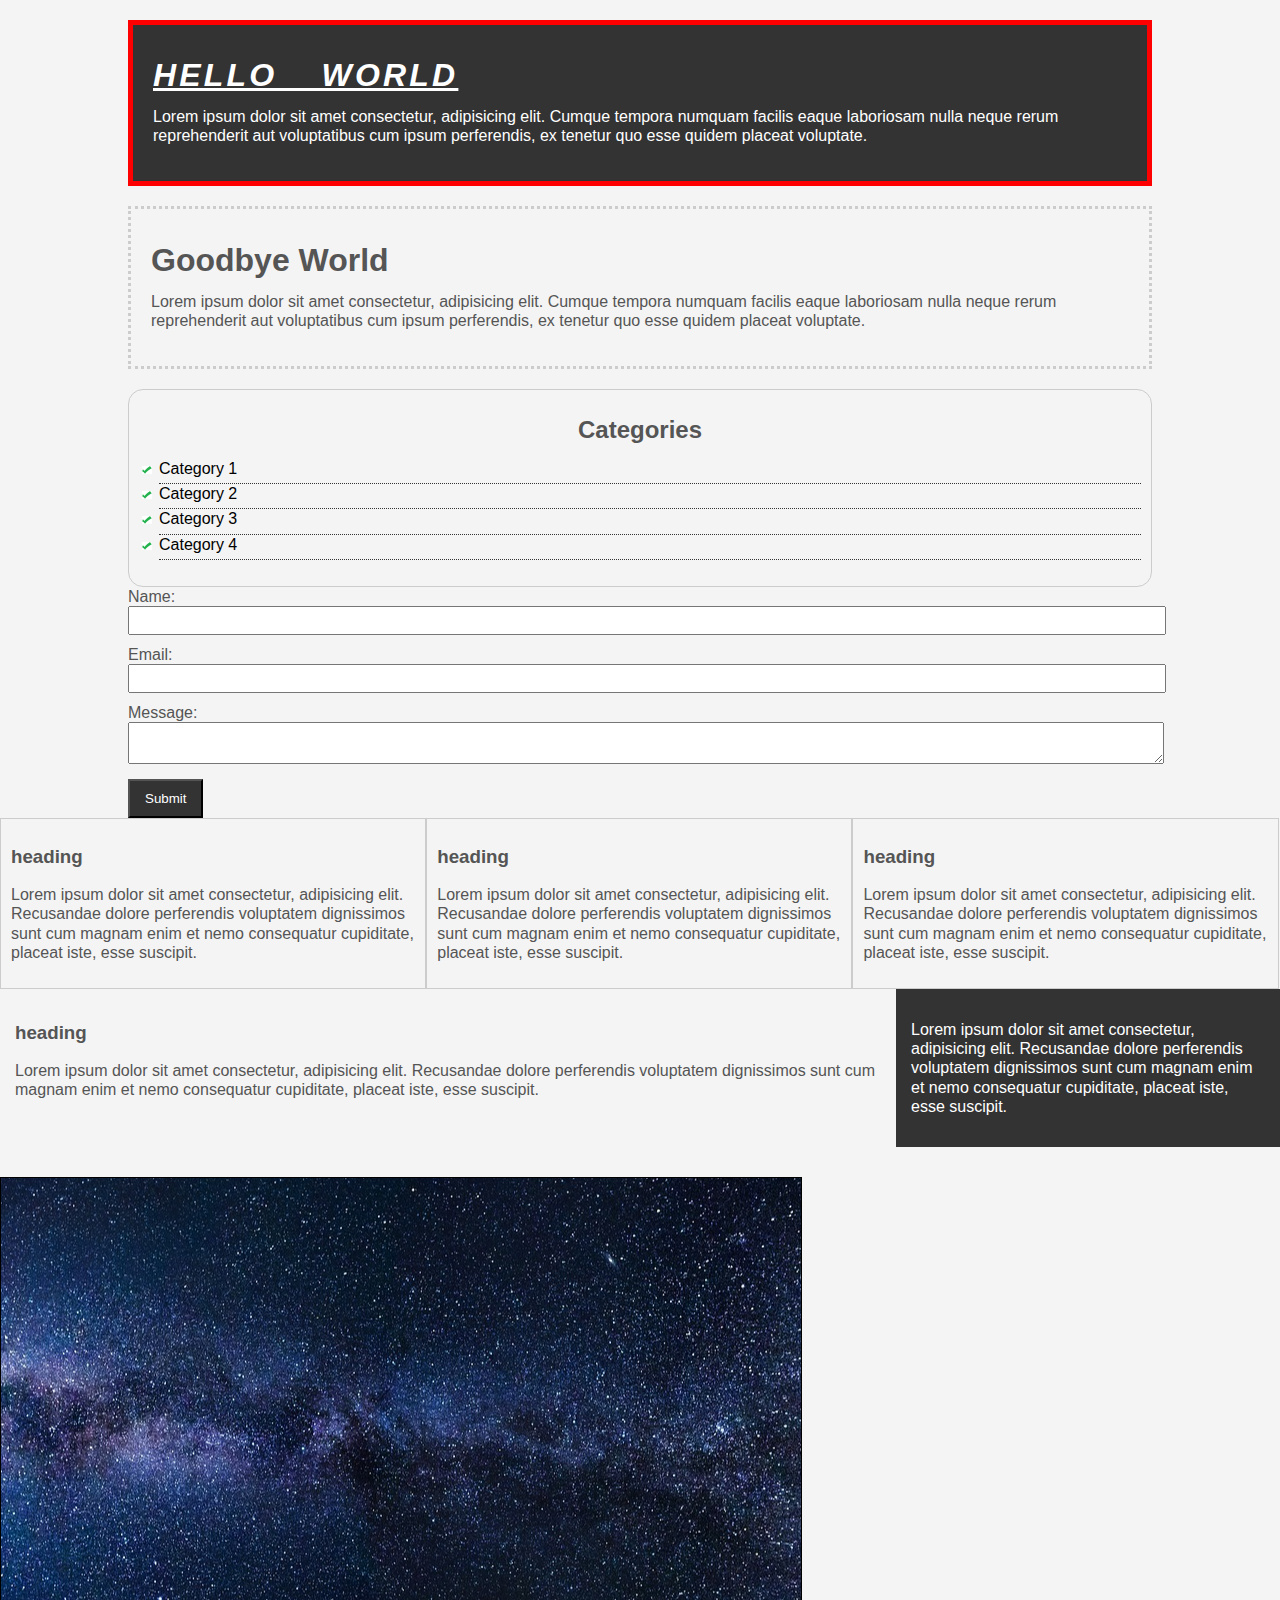
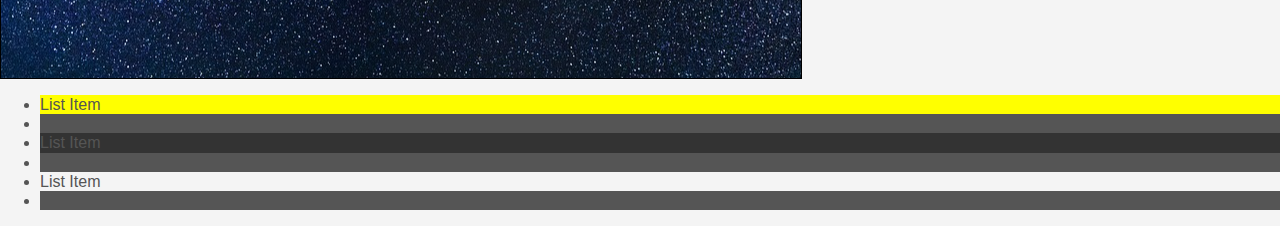
<file: CSS/index.html>
<!DOCTYPE html>
<html>
    <head>
        <title>Css Cheat Sheet</title>
        <link rel="stylesheet" href="style.css">
    </head>
    <body>
            <div class="container">
            <div class="box-1">
                <h1>Hello World</h1>
                <p>Lorem ipsum dolor sit amet consectetur, adipisicing elit. Cumque tempora numquam facilis eaque laboriosam nulla neque rerum reprehenderit aut voluptatibus cum ipsum perferendis, ex tenetur quo esse quidem placeat voluptate.</p>
            </div>

            <div class="box-2">
                    <h1>Goodbye World</h1>
                    <p>Lorem ipsum dolor sit amet consectetur, adipisicing elit. Cumque tempora numquam facilis eaque laboriosam nulla neque rerum reprehenderit aut voluptatibus cum ipsum perferendis, ex tenetur quo esse quidem placeat voluptate.</p>
                </div>
                <div class="Catagories">
                    <h2>Categories</h2>
                    <ul>
                        <li><a href="#">Category 1</a></li>
                        <li><a href="#">Category 2</a></li>
                        <li><a href="#">Category 3</a></li>
                        <li><a href="#">Category 4</a></li>
                    </ul>
                </div>
                <form>
                    <div class="formGroup">
                        <label>Name: </label>
                        <input type="text" name="name">
                    </div>
                    <div class="formGroup">
                        <label>Email: </label>
                        <input type="text" name="Email">
                    </div>
                    <div class="formGroup">
                        <label>Message: </label>
                        <textarea name="message"></textarea>
                    </div>
                    <input class="button" type="submit" name="">
                    </div>
                </form>
                <div class="block">
                    <h3>heading</h3>
                    <p>Lorem ipsum dolor sit amet consectetur, adipisicing elit. Recusandae dolore perferendis voluptatem dignissimos
                        sunt cum magnam enim et nemo consequatur cupiditate, placeat iste, esse suscipit.</p>
                
                </div>
                <div class="block">
                    <h3>heading</h3>
                    <p>Lorem ipsum dolor sit amet consectetur, adipisicing elit. Recusandae dolore perferendis voluptatem dignissimos
                        sunt cum magnam enim et nemo consequatur cupiditate, placeat iste, esse suscipit.</p>
                
                </div>
                <div class="block">
                    <h3>heading</h3>
                    <p>Lorem ipsum dolor sit amet consectetur, adipisicing elit. Recusandae dolore perferendis voluptatem dignissimos
                        sunt cum magnam enim et nemo consequatur cupiditate, placeat iste, esse suscipit.</p>
                
                </div>
                <div class="clr"></div>
                <div id="main">
                        <h3>heading</h3>
                        <p>Lorem ipsum dolor sit amet consectetur, adipisicing elit. Recusandae dolore perferendis voluptatem dignissimos
                            sunt cum magnam enim et nemo consequatur cupiditate, placeat iste, esse suscipit.</p>
                </div>
                <div id="side">
                        <p>Lorem ipsum dolor sit amet consectetur, adipisicing elit. Recusandae dolore perferendis voluptatem dignissimos
                            sunt cum magnam enim et nemo consequatur cupiditate, placeat iste, esse suscipit.</p>
                </div>
                <div class="clr"></div>
                <div class="pBox"> 

                </div>

                <ul class="myList">
                    <li>List Item</li>
                    <li>List Item</li>
                    <li>List Item</li>
                    <li>List Item</li>
                    <li>List Item</li>
                    <li>List Item</li>
                </ul>
        </div>
    </body>
</html>
</file>
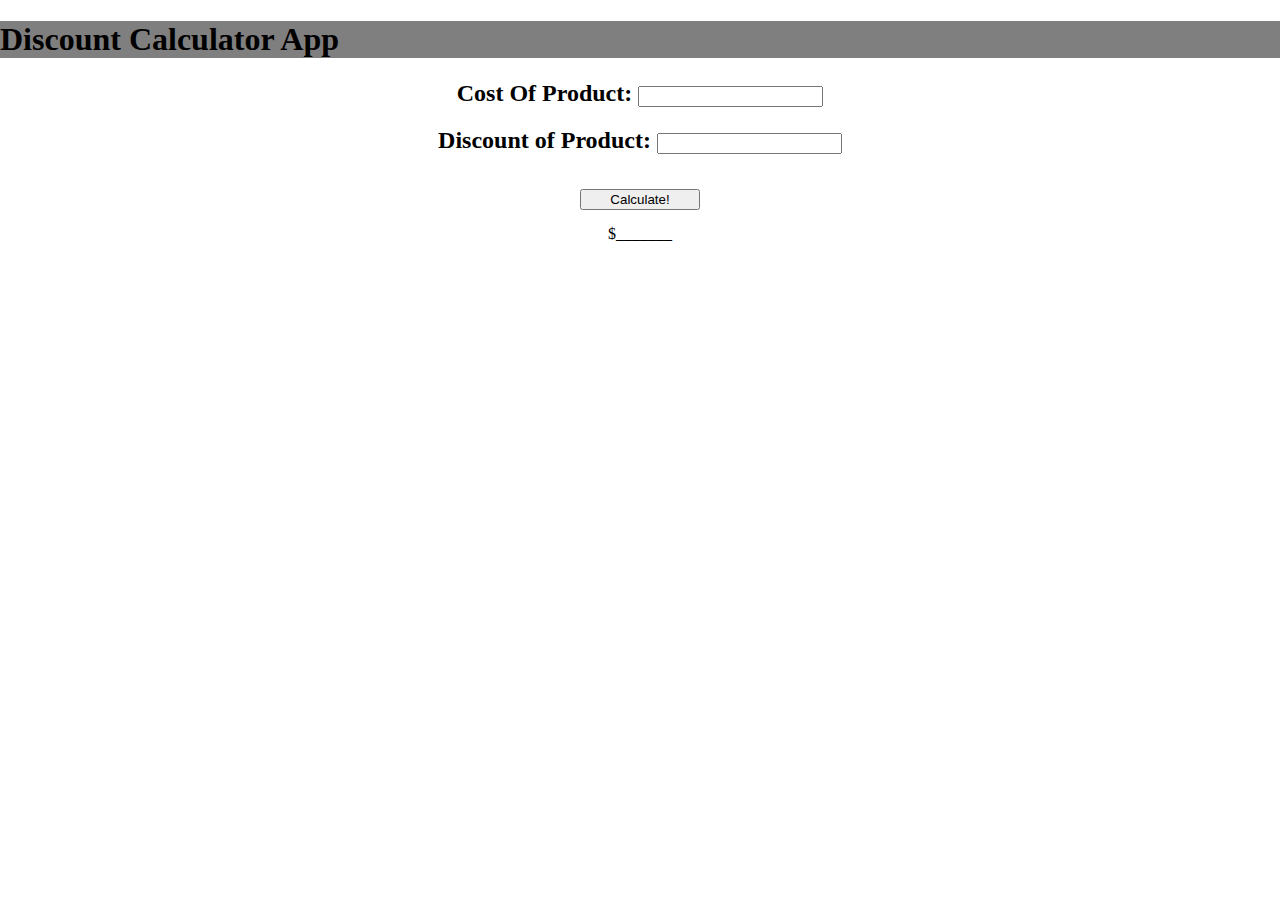
<file: Discount App/index.html>
<!DOCTYPE html>
<html>

<head>
    <title> Discount Calculator App </title>
    <link rel="stylesheet" href="style.css">
    <script src="script.js"></script>
</head>

<body>
    <header id="heading">
        <h1>Discount Calculator App</h1>

    </header>
    <div>
        <h2>Cost Of Product: <input type="text" id="cost"></h2>
    </div>
    <div>
        <h2>Discount of Product: <input type="text" id="discount"></h2>
    </div>
    <div id="parent">
        <button id="button" onclick="calculate()">Calculate!</button>
    </div>
    <div id="output"> $_______</div>

</body>

</html>
</file>
<file: CSS/style.css>
body{
    background-color: #f4f4f4;
    color: #555555;

    font-family: Arial, Helvetica, sans-serif;
    font-size: 16px;
    font-weight: normal;
    line-height: 1.2em;
    margin: 0;
}
a{
    text-decoration: none;
    color: #000;
}
a:hover{
    color: red;
}
a:active{
    color: green;
}
/* a:visited{
    color: purple;
} */
.container{
    width: 80%;
    margin: auto;
}
.box-1{
    background-color: #333;
    color: #fff;
    border-right: 5px red solid;
    border-left: 5px red solid;
    border-top: 5px red solid;
    border-bottom: 5px red solid;

    /* Same as above */
    border: 5px red solid;
    padding: 20px;
    margin-top: 20px;
    margin: 20px 0;

}
.box-1 h1{
    font-family: 'Segoe UI', Tahoma, Geneva, Verdana, sans-serif;
    font-weight: 800;
    font-style: italic;
    text-decoration: underline;
    text-transform: uppercase;
    letter-spacing: 0.1em;
    word-spacing: 1em;

}
.box-2{
    border: 3px dotted #ccc;
    padding: 20px;
    margin: 20px 0;

}
.Catagories{
    border: 1px #ccc solid;
    padding: 10px;
    border-radius: 15px;
}
.Catagories h2{
    text-align: center;
}
.Catagories ul{
    padding: 20 0;
    list-style: none;
    padding-left: 20px;
}
.Catagories li{
    padding-bottom: 5px;
    border-bottom: dotted 1px #333;
    list-style-image: url('img/Check.png')
}
.formGroup{
    padding-bottom: 10px;
}
.formGroup input[type="text"], .formGroup textarea{
    padding: 5px;
    width: 100%;
}
.button{
    padding: 10px 15px;
    background-color: #333;
    color: white;
}
.button:hover{
background: green;
color: white;
}
.block{
    float: left;
    width: 33.3%;
    border: 1px solid #ccc;
    padding: 10px;
    box-sizing: border-box; /* Really nice to know */
}
.clr{
    clear: both;
}
#main{
float: left;
width: 70%;
padding: 15px;
    box-sizing: border-box;

}
#side{
    float: right;
    width: 30%;
    background-color: #333;
    color:white;
    padding: 15px;
    box-sizing: border-box;
}
.pBox{
    width: 800px;
    height: 500px;
    border: 1px solid black;
    margin-top: 30px;
    background-image: url(img/bgimage.jpg);
    background-repeat: no-repeat;
    background-position: 100px 200px;
    background-position: center center;
}
.myList li:first-child{
    background: yellow;
}
.myList li:last-child{
    background: blue;
}
.myList li:nth-child(3){
    background: #333
}
.myList li:nth-child(even){
    background: #555555;
}
</file>
<file: Discount App/style.css>
body{
    margin:0;
}
h1{
    background-color: rgb(128, 127, 127);
}
h2{

}
div{
    text-align: center;
}
#parent{
    text-align: center;
}
#button{
    margin-top: 15px;
    text-align: center;
    width: 120px;
}
#output{
    margin-top: 15px;
}
</file>
